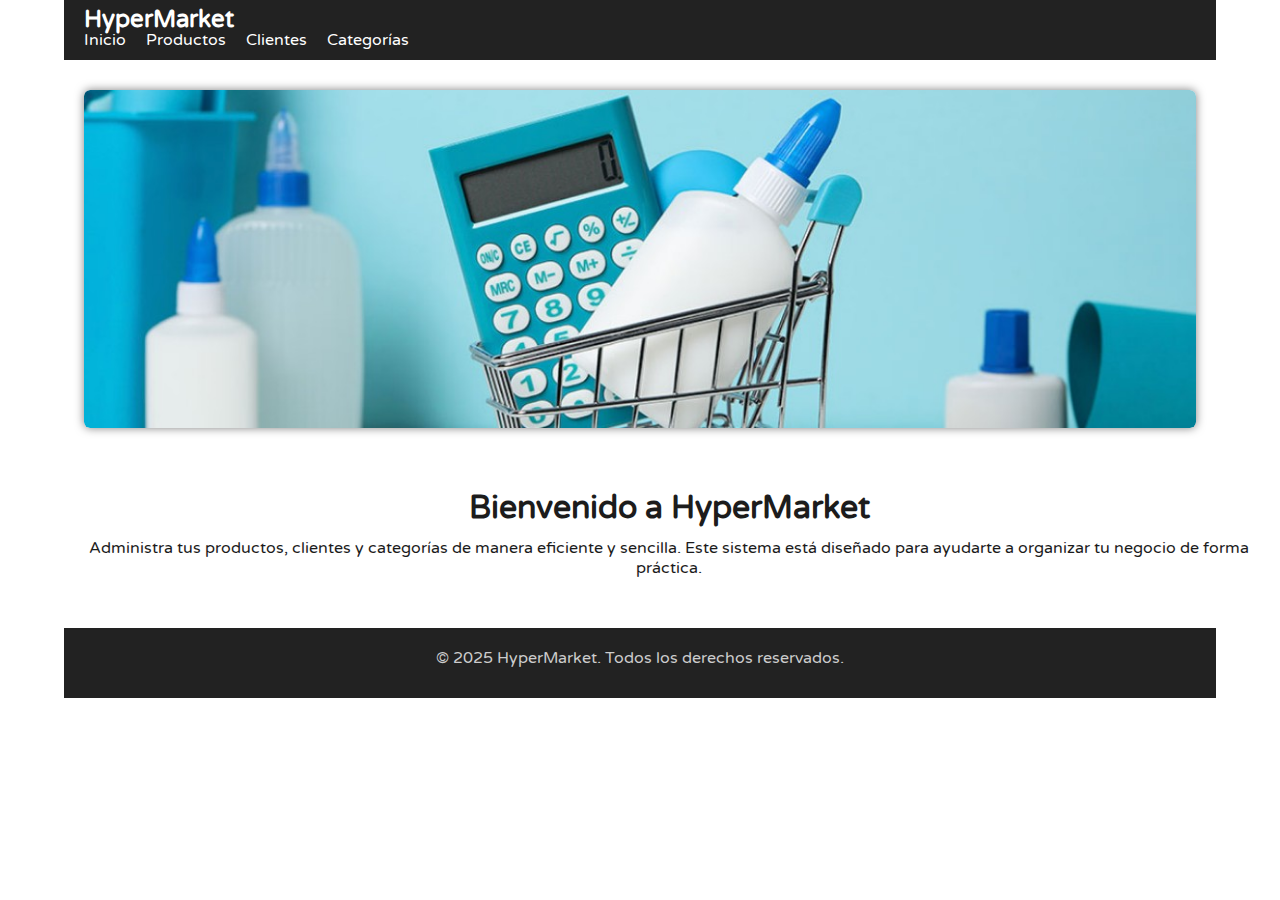
<file: index.html>
<!doctype html>
<html lang="es">
<head>
  <meta charset="utf-8">
  <title>Bienvenidos - HyperMarket</title>
  <meta name="viewport" content="width=device-width, initial-scale=1.0">

  <!-- Bootstrap y estilos -->
  <link href="./assets/bootstrap.min.css" rel="stylesheet">
  <link href="https://fonts.googleapis.com/css?family=Varela+Round" rel="stylesheet">
  <link href="./assets/style.css" rel="stylesheet">
  <link rel="stylesheet" href="./assets/font-awesome.min.css">
  <link href="./assets/print.css" rel="stylesheet" type="text/css" media="print">

  <style>
    body { font-family: 'Varela Round', sans-serif; }
    header { background:#222; color:white; padding:10px 0; }
    header .logo { font-size:24px; font-weight:bold; }
    nav ul { list-style:none; padding:0; margin:0; display:flex; }
    nav li { margin-right:20px; }
    nav a { color:white; text-decoration:none; }
    footer { background:#222; color:#ccc; text-align:center; padding:20px; margin-top:40px; }

    .raty-comp{padding:8px 0;font-size:10px;color:#FD9317}
    .tw-blogbar{display:flex;align-items:center}
    @media (max-width:767px){.tw-blogbar{flex-direction:column}}
    .ta-left{text-align:left}.ta-center{text-align:center}.ta-justify{text-align:justify}.ta-right{text-align:right}
    .float-l{float:left}.float-r{float:right}
    .flexobj{flex-grow:0;flex-shrink:0;margin-right:1em;margin-left:1em}
    .flexrow{display:flex !important;align-items:center}
    .flexrow-align-start{align-items:start}
    @media (max-width:767px){.flexrow{flex-direction:column}.flexrow-align-start{align-items:center}}
    #main-carousel > .carousel-inner > .item{transform:scale(1.1);}
    #main-carousel > .carousel-inner > .active{transform:scale(1);transition:0.6s ease-in-out left,transform 3s;}
  </style>
</head>
<body>
  <div id="site">
    <div id="page">

      <!-- HEADER -->
      <header class="container-fluid">
        <div class="container d-flex justify-content-between align-items-center">
          <div class="logo">HyperMarket</div>
          <nav>
            <ul>
              <li><a href="index.html">Inicio</a></li>
              <li><a href="productos.html">Productos</a></li>
              <li><a href="clientes.html">Clientes</a></li>
              <li><a href="categorias.html">Categorías</a></li>
            </ul>
          </nav>
        </div>
      </header>

      <!-- MAIN -->
      <main id="content" class="container-fluid">
        <div class="row-fluid">
          <div class="span12">

            <!-- Carrusel -->
            <div id="main-carousel" class="carousel slide" data-ride="carousel" role="region" aria-label="Carrusel principal">
              <!-- Indicadores -->
              <ol class="carousel-indicators">
                <li data-target="#main-carousel" data-slide-to="0" class="active"></li>
                <li data-target="#main-carousel" data-slide-to="1"></li>
                <li data-target="#main-carousel" data-slide-to="2"></li>
                <li data-target="#main-carousel" data-slide-to="3"></li>
              </ol>

              <!-- Wrapper -->
              <div class="carousel-inner" role="listbox">
                <div class="item active">
                  <img class="img-responsive" src="./assets/producto-en-mercadotecnia.jpg" alt="Administra tus productos">
                </div>
                <div class="item">
                  <img class="img-responsive" src="./assets/producto-en-mercadotecnia.jpg" alt="Administra tus productos">
                  <div class="carousel-caption hidden-phone txt-center">
                    <h4>Administra tus productos</h4>
                    <p>Productos ordenados, ventas más rápidas</p>
                  </div>
                </div>
                <div class="item">
                  <img class="img-responsive" src="./assets/tipos-de-clientes-como-son-y-como-deberias-tratarlos1.jpg" alt="Administra tus clientes">
                  <div class="carousel-caption hidden-phone txt-center">
                    <h4>Administra tus clientes</h4>
                    <p>Clientes ordenados, negocio más eficiente</p>
                  </div>
                </div>
                <div class="item">
                  <img class="img-responsive" src="./assets/categories-google-my-business-1.jpg" alt="Administra todas las categorías">
                  <div class="carousel-caption hidden-phone txt-center">
                    <h4>Administra todas las categorías</h4>
                    <p>Categorías claras, gestión más simple</p>
                  </div>
                </div>
              </div>

              <!-- Controles -->
              <a class="left carousel-control" href="#main-carousel" role="button" data-slide="prev">
                <span class="glyphicon glyphicon-chevron-left" aria-hidden="true"></span>
                <span class="sr-only">Anterior</span>
              </a>
              <a class="right carousel-control" href="#main-carousel" role="button" data-slide="next">
                <span class="glyphicon glyphicon-chevron-right" aria-hidden="true"></span>
                <span class="sr-only">Siguiente</span>
              </a>
            </div>
            <!-- fin carrusel -->

          </div>
        </div>

        <!-- SECCIÓN BIENVENIDA -->
        <section class="container text-center" style="margin-top:40px;">
          <h2>Bienvenido a HyperMarket</h2>
          <p>Administra tus productos, clientes y categorías de manera eficiente y sencilla. 
             Este sistema está diseñado para ayudarte a organizar tu negocio de forma práctica.</p>
        </section>

      </main>

      <!-- FOOTER -->
      <footer>
        <p>&copy; 2025 HyperMarket. Todos los derechos reservados.</p>
      </footer>

    </div>
  </div>

  <!-- scripts -->
  <script src="./assets/jquery.min.js"></script>
  <script src="./assets/bootstrap.min.js"></script>
  <script>
    (function($){
      $(function(){
        var $c = $('#main-carousel');
        if ($c.find('.carousel-inner .item.active').length === 0) {
          $c.find('.carousel-inner .item').first().addClass('active');
          $c.find('.carousel-indicators li').first().addClass('active');
        }
        $c.carousel({
          interval: 3000,
          pause: 'hover'
        });
      });
    })(jQuery);
  </script>
</body>
</html>
</file>
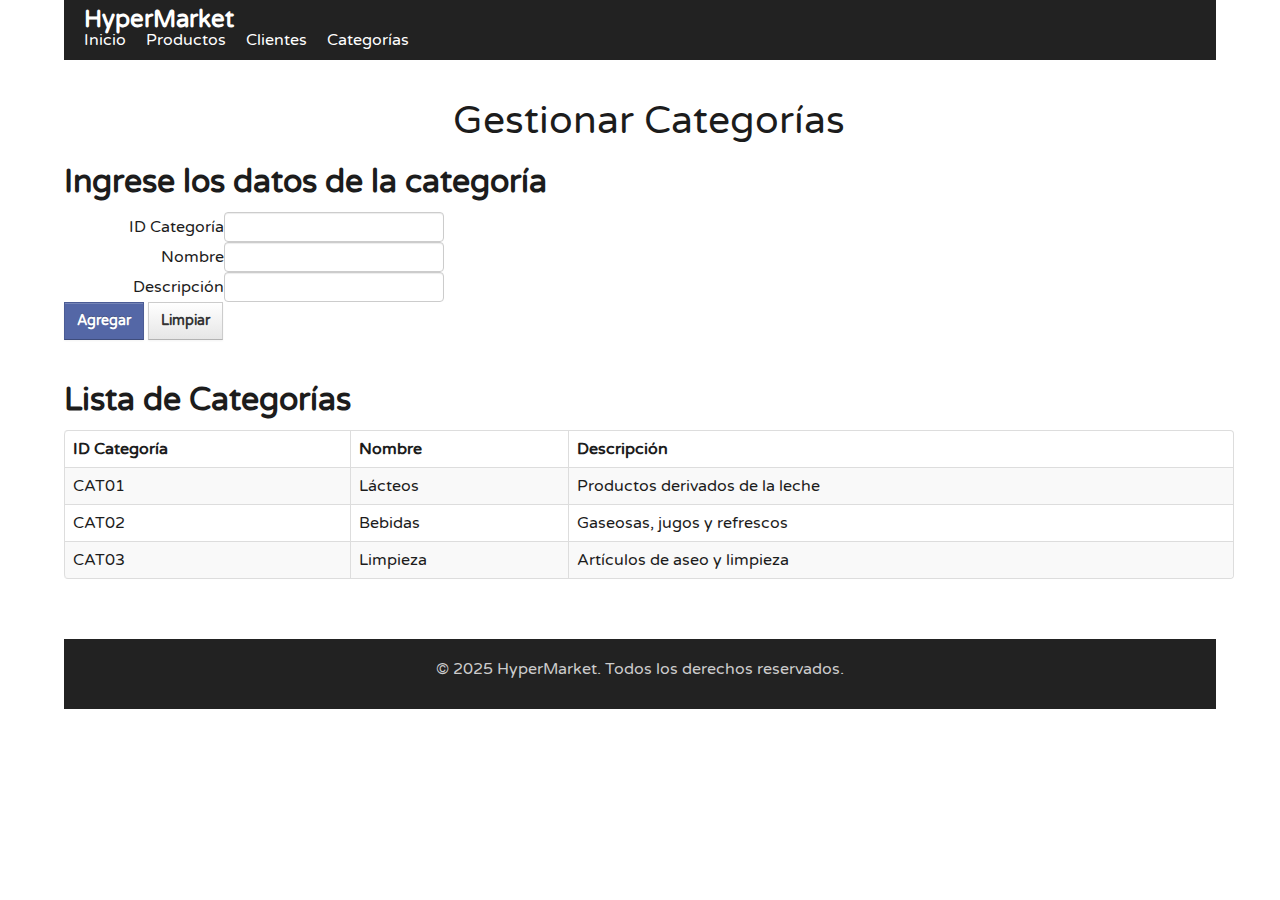
<file: categoria.html>
<!DOCTYPE html>
<html lang="es">
<head>
  <meta charset="UTF-8">
  <title>Gestionar Categorías - HyperMarket</title>
  <meta name="viewport" content="width=device-width, initial-scale=1.0">

  <!-- CSS -->
  <link href="./assets/bootstrap.min.css" rel="stylesheet">
  <link href="https://fonts.googleapis.com/css?family=Varela+Round" rel="stylesheet">
  <link href="./assets/style.css" rel="stylesheet">
  <link rel="stylesheet" href="./assets/font-awesome.min.css">
  <link href="./assets/print.css" rel="stylesheet" type="text/css" media="print">

  <style>
    body { font-family: 'Varela Round', sans-serif; }
    header { background:#222; color:white; padding:10px 0; }
    header .logo { font-size:24px; font-weight:bold; }
    nav ul { list-style:none; padding:0; margin:0; display:flex; }
    nav li { margin-right:20px; }
    nav a { color:white; text-decoration:none; }
    footer { background:#222; color:#ccc; text-align:center; padding:20px; margin-top:40px; }
    h1,h2 { margin-top:20px; }
  </style>
</head>
<body>
  <div id="site">
    <div id="page">

      <!-- HEADER -->
      <header class="container-fluid">
        <div class="container d-flex justify-content-between align-items-center">
          <div class="logo">HyperMarket</div>
          <nav>
            <ul>
              <li><a href="index.html">Inicio</a></li>
              <li><a href="productos.html">Productos</a></li>
              <li><a href="clientes.html">Clientes</a></li>
              <li class="active"><a href="categorias.html">Categorías</a></li>
            </ul>
          </nav>
        </div>
      </header>

      <!-- MAIN -->
      <main id="content" class="container">
        <h1 class="text-center">Gestionar Categorías</h1>

        <!-- Formulario -->
        <section>
          <h2>Ingrese los datos de la categoría</h2>
          <form class="form-horizontal">
            <div class="form-group">
              <label for="idcategoria" class="control-label">ID Categoría</label>
              <input type="text" name="idcategoria" id="idcategoria" class="form-control">
            </div>
            <div class="form-group">
              <label for="nombre" class="control-label">Nombre</label>
              <input type="text" name="nombre" id="nombre" class="form-control">
            </div>
            <div class="form-group">
              <label for="descripcion" class="control-label">Descripción</label>
              <input type="text" name="descripcion" id="descripcion" class="form-control">
            </div>
            <button type="submit" class="btn btn-primary">Agregar</button>
            <button type="reset" class="btn btn-secondary">Limpiar</button>
          </form>
        </section>

        <!-- Tabla -->
        <section style="margin-top:40px;">
          <h2>Lista de Categorías</h2>
          <table class="table table-bordered table-striped">
            <thead>
              <tr>
                <th>ID Categoría</th>
                <th>Nombre</th>
                <th>Descripción</th>
              </tr>
            </thead>
            <tbody>
              <tr><td>CAT01</td><td>Lácteos</td><td>Productos derivados de la leche</td></tr>
              <tr><td>CAT02</td><td>Bebidas</td><td>Gaseosas, jugos y refrescos</td></tr>
              <tr><td>CAT03</td><td>Limpieza</td><td>Artículos de aseo y limpieza</td></tr>
            </tbody>
          </table>
        </section>
      </main>

      <!-- FOOTER -->
      <footer>
        <p>&copy; 2025 HyperMarket. Todos los derechos reservados.</p>
      </footer>

    </div>
  </div>

  <!-- JS -->
  <script src="./assets/jquery.min.js"></script>
  <script src="./assets/bootstrap.min.js"></script>
</body>
</html>
</file>
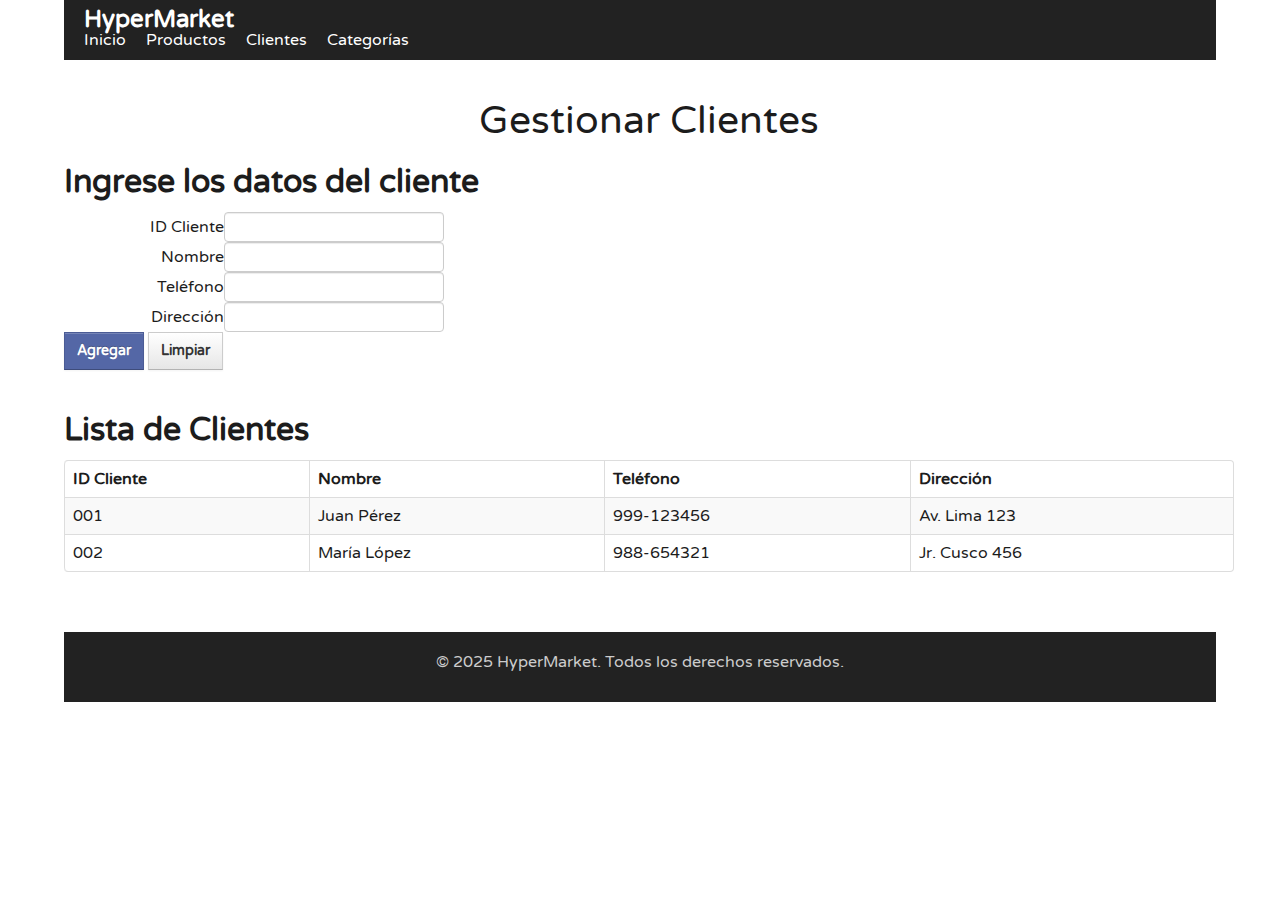
<file: clientes.html>
<!doctype html>
<html lang="es">
<head>
  <meta charset="utf-8">
  <title>Gestionar Clientes - HyperMarket</title>
  <meta name="viewport" content="width=device-width, initial-scale=1.0">

  <!-- CSS -->
  <link href="./assets/bootstrap.min.css" rel="stylesheet">
  <link href="https://fonts.googleapis.com/css?family=Varela+Round" rel="stylesheet">
  <link href="./assets/style.css" rel="stylesheet">
  <link rel="stylesheet" href="./assets/font-awesome.min.css">
  <link href="./assets/print.css" rel="stylesheet" type="text/css" media="print">

  <style>
    body { font-family: 'Varela Round', sans-serif; }
    header { background:#222; color:white; padding:10px 0; }
    header .logo { font-size:24px; font-weight:bold; }
    nav ul { list-style:none; padding:0; margin:0; display:flex; }
    nav li { margin-right:20px; }
    nav a { color:white; text-decoration:none; }
    footer { background:#222; color:#ccc; text-align:center; padding:20px; margin-top:40px; }
    h1,h2 { margin-top:20px; }
  </style>
</head>
<body>
  <div id="site">
    <div id="page">

      <!-- HEADER -->
      <header class="container-fluid">
        <div class="container d-flex justify-content-between align-items-center">
          <div class="logo">HyperMarket</div>
          <nav>
            <ul>
              <li><a href="index.html">Inicio</a></li>
              <li><a href="productos.html">Productos</a></li>
              <li class="active"><a href="clientes.html">Clientes</a></li>
              <li><a href="categorias.html">Categorías</a></li>
            </ul>
          </nav>
        </div>
      </header>

      <!-- MAIN -->
      <main id="content" class="container">
        <h1 class="text-center">Gestionar Clientes</h1>

        <!-- Formulario de clientes -->
        <section>
          <h2>Ingrese los datos del cliente</h2>
          <form class="form-horizontal">
            <div class="form-group">
              <label for="idcliente" class="control-label">ID Cliente</label>
              <input type="text" name="idcliente" id="idcliente" class="form-control">
            </div>
            <div class="form-group">
              <label for="nombre" class="control-label">Nombre</label>
              <input type="text" name="nombre" id="nombre" class="form-control">
            </div>
            <div class="form-group">
              <label for="telefono" class="control-label">Teléfono</label>
              <input type="text" name="telefono" id="telefono" class="form-control">
            </div>
            <div class="form-group">
              <label for="direccion" class="control-label">Dirección</label>
              <input type="text" name="direccion" id="direccion" class="form-control">
            </div>
            <button type="submit" class="btn btn-primary">Agregar</button>
            <button type="reset" class="btn btn-secondary">Limpiar</button>
          </form>
        </section>

        <!-- Tabla de clientes -->
        <section style="margin-top:40px;">
          <h2>Lista de Clientes</h2>
          <table class="table table-bordered table-striped">
            <thead>
              <tr>
                <th>ID Cliente</th>
                <th>Nombre</th>
                <th>Teléfono</th>
                <th>Dirección</th>
              </tr>
            </thead>
            <tbody>
              <tr><td>001</td><td>Juan Pérez</td><td>999-123456</td><td>Av. Lima 123</td></tr>
              <tr><td>002</td><td>María López</td><td>988-654321</td><td>Jr. Cusco 456</td></tr>
            </tbody>
          </table>
        </section>
      </main>

      <!-- FOOTER -->
      <footer>
        <p>&copy; 2025 HyperMarket. Todos los derechos reservados.</p>
      </footer>

    </div>
  </div>

  <!-- JS -->
  <script src="./assets/jquery.min.js"></script>
  <script src="./assets/bootstrap.min.js"></script>
</body>
</html>
</file>
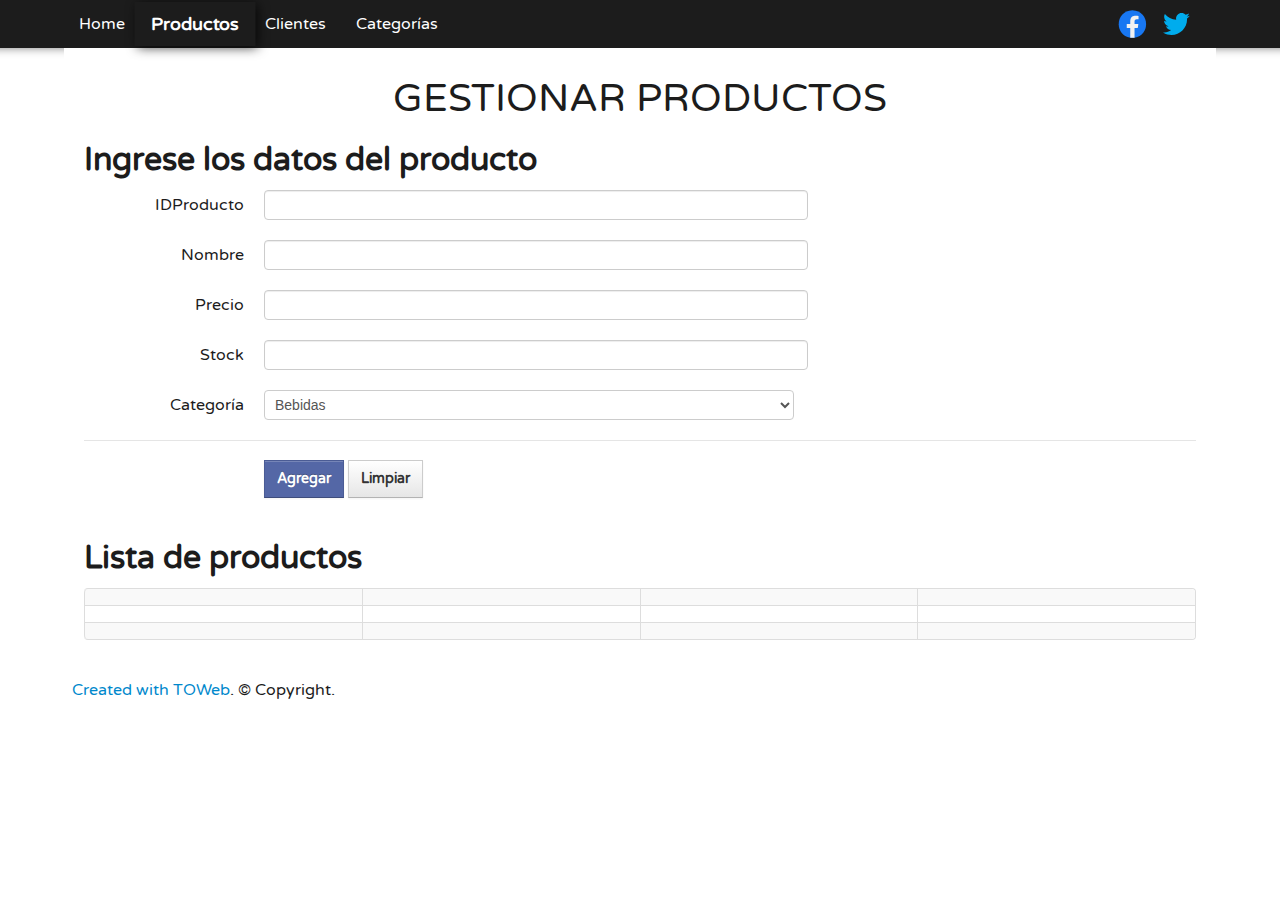
<file: productos.html>
<!doctype html>
<html lang="en">
<head>
  <meta charset="utf-8">
  <title>GESTIONAR PRODUCTOS</title>

  <meta property="og:url" content="/gestionar-productos.html">
  <meta property="og:type" content="website">
  <meta property="og:site_name" content="HyperMarket">
  <meta property="og:title" content="GESTIONAR PRODUCTOS">
  <meta name="twitter:card" content="summary">
  <meta name="twitter:title" content="GESTIONAR PRODUCTOS">
  <meta name="generator" content="Lauyan TOWeb 13.1.1.989">
  <meta name="viewport" content="width=device-width, initial-scale=1.0">

  <!-- ✅ Todo redirigido a assets -->
  <link href="assets/bootstrap.min.css" rel="stylesheet">
  <link href="https://fonts.googleapis.com/css?family=Varela+Round" rel="stylesheet">
  <link href="assets/style.css" rel="stylesheet">
  <link rel="stylesheet" href="assets/font-awesome.min.css">
  <link href="assets/print.css" rel="stylesheet" type="text/css" media="print">

  <style>
    .raty-comp{padding:8px 0;font-size:10px;color:#FD9317}
    .tw-blogbar{display:flex;align-items:center}
    @media (max-width:767px){.tw-blogbar{flex-direction:column;}}
    .ta-left{text-align:left}.ta-center{text-align:center}.ta-justify{text-align:justify}.ta-right{text-align:right}
    .float-l{float:left}.float-r{float:right}
    .flexobj{flex-grow:0;flex-shrink:0;margin-right:1em;margin-left:1em}
    .flexrow{display:flex !important;align-items:center}
    .flexrow-align-start{align-items:start}
    @media (max-width:767px){.flexrow{flex-direction:column}.flexrow-align-start{align-items:center}}
    #main-carousel>.carousel-inner>.item{transform:scale(1.1);}
    #main-carousel>.carousel-inner>.active{transform:scale(1);transition:0.6s ease-in-out left,transform 3s;}
  </style>
</head>
<body>
<div id="site">
  <div id="page">
    <header>
      <nav id="toolbar3" class="navbar">
        <div class="navbar-inner">
          <div class="container-fluid">
            <ul id="toolbar3_r" class="nav pull-right">
              <li>
                <div id="sharebox">
                  <!-- ✅ imágenes ahora en assets -->
                  <a target="_blank" href="https://www.facebook.com/" rel="noopener">
                    <img style="width:2rem" src="assets/tw-share-facebook.svg" class="anim-zoom" alt="facebook">
                  </a>
                  <a target="_blank" href="https://www.twitter.com/" rel="noopener">
                    <img style="width:2rem" src="assets/tw-share-twitter.svg" class="anim-zoom" alt="twitter">
                  </a>
                </div>
              </li>
            </ul>
            <button type="button" class="btn btn-navbar collapsed" aria-label="Menu"
                    style="float:left" data-toggle="collapse" data-target=".nav-collapse">
              <span class="icon-bar"></span><span class="icon-bar"></span><span class="icon-bar"></span>
            </button>
            <div class="nav-collapse collapse">
              <ul id="toolbar3_l" class="nav">
                <li>
                  <ul id="mainmenu" class="nav">
                    <li><a href="index.html">Home</a></li>
                    <li class="active"><a href="gestionar-productos.html">Productos</a></li>
                    <li><a href="gestionar-clientes.html">Clientes</a></li>
                    <li><a href="gestionar-categoras.html">Categorías</a></li>
                  </ul>
                </li>
              </ul>
            </div>
          </div>
        </div>
      </nav>
    </header>

    <main id="content" class="container-fluid">
      <h1>GESTIONAR PRODUCTOS</h1>
      <h2>Ingrese los datos del producto</h2>

      <!-- ✅ Aquí tu formulario igual -->
      <form class="form-horizontal" method="post" action="">
        <div class="control-group">
          <label class="control-label" for="idproducto">IDProducto</label>
          <div class="controls"><input type="text" id="idproducto" name="idproducto" class="input-xxlarge"></div>
        </div>
        <div class="control-group">
          <label class="control-label" for="nombre">Nombre</label>
          <div class="controls"><input type="text" id="nombre" name="nombre" class="input-xxlarge"></div>
        </div>
        <div class="control-group">
          <label class="control-label" for="precio">Precio</label>
          <div class="controls"><input type="text" id="precio" name="precio" class="input-xxlarge"></div>
        </div>
        <div class="control-group">
          <label class="control-label" for="stock">Stock</label>
          <div class="controls"><input type="text" id="stock" name="stock" class="input-xxlarge"></div>
        </div>
        <div class="control-group">
          <label class="control-label" for="categora">Categoría</label>
          <div class="controls">
            <select id="categora" name="categora" class="input-xxlarge" required>
              <option value="bebidas">Bebidas</option>
              <option value="lcteos">Lácteos</option>
              <option value="embutidos">Embutidos</option>
              <option value="aseopersonal">Aseo personal</option>
              <option value="aseocasero">Aseo casero</option>
            </select>
          </div>
        </div>
        <div class="form-actions">
          <button type="submit" class="btn btn-primary">Agregar</button>
          <button type="reset" class="btn">Limpiar</button>
        </div>
      </form>

      <h2>Lista de productos</h2>
      <table class="table table-bordered table-striped">
        <tr><th></th><th></th><th></th><th></th></tr>
        <tr><th></th><td></td><td></td><td></td></tr>
        <tr><th></th><td></td><td></td><td></td></tr>
      </table>
    </main>

    <footer>
      <div id="footersmall" class="row-fluid">
        <div id="foot-sec1" class="span6">
          <a href="https://www.lauyan.com/">Created with TOWeb</a>. © Copyright.
        </div>
      </div>
    </footer>
  </div>
</div>

<!-- ✅ Scripts ahora en assets -->
<script src="assets/jquery.min.js"></script>
<script src="assets/bootstrap.min.js"></script>
</body>
</html>
</file>
<file: assets/style.css>
.langflg{height:16px;vertical-align:middle;margin-right:4px;border:solid #787878 1px;}.langmnu{min-width:56px}
.imgwait{min-width:24px;min-height:24px;background-image:url("[data-uri]");background-position:center;background-repeat:no-repeat;background-size:contain}html,body{height:100%}h1,h2,h3,h4,h5,h6{word-wrap:break-word}#modalEv{color:#000}#site{min-height:100%;overflow-x:hidden}#ppform{text-align:center}button:focus{outline:none !important}.no-opct{opacity:0.5}.no-opct:hover{opacity:1}.no-color{filter:grayscale(100%)}.no-color:hover{filter:greyscale(0%)}.txt-center{text-align:center}.obj-center{display:flex;justify-content:center;align-items:center;align-content:center}@media (max-width:767px){.nowrap-phone{white-space:nowrap}}@media print{.pquantity,.pagination{display:none}}.no-left-margin{margin-left:0px !important}.no-right-margin{margin-right:0px !important}.ckie-btn{margin-left:8px}.ckie-btn-rtl{margin-right:8px}.recaptcha-wall{font-family:Roboto,helvetica,arial,sans-serif;font-size:10px;line-height:1.3;background:#f9f9f9;color:#000;border:1px solid #d3d3d3;min-height:74px;width:320px;border-radius:3px;box-shadow:0 0 4px 1px rgba(0,0,0,0.08)}.recaptcha-info{display:inline-block;min-height:74px;width:232px;padding-left:8px;padding-top:8px;text-align:center}.recaptcha-info>p{text-align:justify;font-size:13px;margin-bottom:8px}.recaptcha-info>button{font-family:Roboto,helvetica,arial,sans-serif}.form-actions>.btn-primary[disabled]{cursor:not-allowed}.form-actions>.btn-primary[disabled]:hover{color:#d3d3d3}.recaptcha-logo{display:inline-block;min-height:74px;vertical-align:top;width:64px;text-align:center;color:grey;margin:0 8px}.recaptcha-logo>img{padding:8px 0 4px 0;font-size:10px;font-weight:400;line-height:10px}.onoffswitch,.btn-onoff{position:relative;width:48px;min-width:48px;-webkit-user-select:none;-moz-user-select:none;user-select:none;display:inline-block}.onoffswitch-checkbox,.btn-onoff-checkbox{display:none}.btn-onoff-label{display:block;overflow:hidden;cursor:pointer;height:20px;padding:0;line-height:20px;border:2px solid #e3e3e3;border-radius:20px;background-color:transparent;transition:background-color 0.3s ease-in}.btn-onoff-label:before{content:"";display:block;width:20px;height:20px;margin:0px;background:#fff;position:absolute;top:0;bottom:0;right:26px;border:2px solid #e3e3e3;border-radius:20px;transition:all 0.3s ease-in 0s}.btn-onoff-checkbox:checked + .btn-onoff-label{background-color:#99ccff}.btn-onoff-checkbox:checked + .btn-onoff-label,.btn-onoff-checkbox:checked + .btn-onoff-label:before{border-color:#99ccff}.btn-onoff-checkbox:checked + .btn-onoff-label:before{right:0px}.btn-onoff{margin-right:10px}.error{display:none;background-repeat:no-repeat;background-position-y:center;background-size:1em;padding-left:1.5em;font-size:80%;color:red;background-image:url("data:image/svg+xml,%3Csvg xmlns='http://www.w3.org/2000/svg' width='1em' height='1em' viewBox='0 0 24 24'%3E%3Cpath fill='%23f00' d='M12 0c-6.627 0-12 5.373-12 12s5.373 12 12 12 12-5.373 12-12-5.373-12-12-12zm-1.351 6.493c-.08-.801.55-1.493 1.351-1.493s1.431.692 1.351 1.493l-.801 8.01c-.029.282-.266.497-.55.497s-.521-.215-.55-.498l-.801-8.009zm1.351 12.757c-.69 0-1.25-.56-1.25-1.25s.56-1.25 1.25-1.25 1.25.56 1.25 1.25-.56 1.25-1.25 1.25z'/%3E%3C/svg%3E")}.twsharebtnbar-left,.twsharebtnbar-right,.twsharebtnbar-center{width:100%;margin:6px 0 20px 0;display:flex;flex-flow:wrap}.twsharebtnbar-right{flex-direction:row-reverse}.twsharebtnbar-center{justify-content:center}.twsharebtn,.twsharebtn-margin{line-height:1;padding:14px 0 0 0}.twsharebtn-margin{margin-right:20px}.frm-drop-shadow{margin-right:12px;margin-left:12px}.wa-btn{padding-top:17px}.pi-btn{padding-top:14px}.sk-btn{padding-top:16px}.wa-btn>a,.wa-btn>a:hover,.pi-btn>a,.pi-btn>a:hover,.sk_btn>a,.sk-btn>a:hover{text-decoration:none;color:#fff}.wa-btn>a>span{font-family:"Segoe UI";font-size:11px;font-weight:bolder;color:#fff;height:20px;padding:2px 6px 3px 26px;margin-top:8px;background:url(whatsapp.png);background-color:#67b351;background-repeat:no-repeat;background-position:bottom left;border-radius:3px}.pi-btn>a>span{font-family:"Segoe UI";font-size:11px;font-weight:bolder;color:#fff;height:20px;padding:2px 6px 3px 26px;margin-top:8px;background:url(pinterest.png);background-color:#d70925;background-repeat:no-repeat;background-position:bottom left;border-radius:3px}.sk-btn>a>span{font-family:"Segoe UI";font-size:11px;font-weight:bolder;color:#fff;height:20px;padding:2px 6px 3px 20px;margin-top:8px;background:url(skype.png);background-color:#39a9eb;background-repeat:no-repeat;background-position:bottom left;border-radius:8px}.kfcounter:after{content:attr(data-unit);position:absolute;top:0;font-size:50%}.lfmap{overflow:hidden;max-width:100%}.bkg-video{position:absolute;top:50%;left:50%;transform:translateX(-50%) translateY(-50%);min-width:100%;min-height:100%;width:auto;height:auto;z-index:-1;overflow:hidden}#topic{margin:0 auto}.navbar{margin:0}.navbar .nav{margin-right:0}.navbar-inner{border-style:none;background:none;filter:alpha(opacity=100)}.navbar-inner .container-fluid{margin:0;padding:0}.imgcarousel-left{	float:left;	margin:0 1em 6px 0}.imgc-left5px{	margin-top:5px;	margin-left:5px}.imgcarousel-right{	float:right;	margin:0 0 6px 1em}.imgc-right5px{	margin-top:5px;	margin-right:5px}@media only screen and (max-width:600px){	.imgcarousel-right,.imgcarousel-left{		float:unset;		margin-left:0;		margin-right:0;	}}.imgc-center5px{	margin-top:5px}.imgcarousel-center{	display:flex;	justify-content:center;	flex-wrap:wrap;	margin:0 0 .8em}.carousel-indicators li{	box-shadow:0px 0px 2px 1px hsla(0,0%,0%,0.75)}.carousel-indicators li.small{	width:8px;	height:8px;	margin-left:5px;	border:solid #fff 1px}.carousel-indicators li.small{	background-color:hsla(0,0%,0%,0.1)}.carousel-indicators li.small.active{	background:hsla(0,0%,100%,0.5)}.carousel-inner.fade-trans>.item{transition:opacity 0.7s ease-in-out;left:0 !important}.carousel-inner.fade-trans>.next.left,.carousel-inner.fade-trans>.prev.right{opacity:1;z-index:1}.carousel-inner.fade-trans>.active.left,.carousel-inner.fade-trans>.active.right{opacity:0;z-index:2}.nav .dropdown .dropdown-menu li{position:relative;z-index:999}legend{color:inherit}#mainmenu li.dropdown.open>.dropdown-toggle{background-color:transparent}#mainmenu li>a{text-shadow:none}#toolbar li>a{text-shadow:none}#logo:hover{text-decoration:none}.posrel{position:relative}.album_nav_btn_shd{text-shadow:0 0 6px #000}.album_nav_btn{position:absolute;top:30%;opacity:0.4}.album_nav_btn:hover{opacity:0.9}.album_nav_btn2{opacity:0.4;margin:0 4px 16px 4px}.album_nav_btn2:hover{opacity:0.9}#calendar{margin:16px 0 16px;border:1px solid rgba(0,0,0,0.2);border-radius:8px}.cal-nav{margin-top:8px}.cal-vline:not(.rtl){border-right:1px solid rgba(0,0,0,0.2)}.cal-vline.rtl{border-left:1px solid rgba(0,0,0,0.2)}.cal-hline{border-bottom:1px solid rgba(0,0,0,0.2)}.cal-sunday{background-color:rgba(0,0,0,0.1)}.cal-today{background-color:rgba(255,0,0,0.1)}.cal-header{background-color:rgba(0,0,0,0.05)}.cal-cell{}.cal-clickable-cell:hover{cursor:pointer;outline:5px solid rgba(0,0,0,0.5)}.ui-daterange-sel{background:#0088cc}.ui-dialog{z-index:9991 !important}.ui-widget-overlay{z-index:9990 !important}#button-cart{background-size:24px 24px !important}.ggmap img{max-width:none}.pobj img{box-sizing:border-box}.pobj,input,select,textarea{max-width:100%}.pobj{position:relative}.pobj:hover .overlay{opacity:0.8}.overlay{position:absolute;top:0;left:0;bottom:0;right:0;height:100%;width:100%;opacity:0;transition:0.2s ease}.overlay-text{position:absolute;top:50%;left:50%;transform:translate(-50%,-50%);text-align:center}.sobj{position:relative}.sobj:hover .soverlay{opacity:0.8}.soverlay{position:absolute;top:0;left:0;bottom:0;right:0;height:100%;width:100%;opacity:0;transition:0.2s ease}.soverlay-text{position:absolute;top:50%;left:50%;transform:translate(-50%,-50%)}.ovr-top,.sovr-top{transform:translateY(-100%);transition:all 0.4s ease-in-out 0s}.pobj:hover .ovr-top,.sobj:hover .sovr-top{transform:translateY(0)}.ovr-left,.sovr-left{transform:translateX(-100%);transition:all 0.4s ease-in-out 0s}.pobj:hover .ovr-left,.sobj:hover .sovr-left{transform:translateX(0)}.ovr-pop,.sovr-pop{border-radius:50%;transform:scale(0);transition:all 0.4s ease-in-out 0s}.pobj:hover .ovr-pop,.sobj:hover .sovr-pop{border-radius:0%;transform:scale(1)}.ovr-spin,.sovr-spin{border-radius:50%;transform:scale(0) rotateZ(0);transition:all 0.4s ease-in-out 0s}.pobj:hover .ovr-spin,.sobj:hover .sovr-spin{border-radius:0%;transform:scale(1) rotateZ(360deg)}.tw-para{overflow:hidden;word-wrap:break-word}.gallery-idx li{display:inline}.tw-badge-tl{position:absolute;left:0;top:0;max-width:30%}.tw-badge-tr{position:absolute;right:0;top:0;max-width:30%}ul.mpv_pics{margin:0}ul.mpv_pics li{list-style:none;position:relative}ul.mpv_thb{margin:0}ul.mpv_thb li{list-style:none;display:inline}ul.mpv_thb li img{border:1px solid rgba(0,0,0,0.3);max-width:48px;margin:2px}ul.mpv_thb li img:hover{filter:alpha(opacity=75);opacity:0.75;border:1px solid rgba(0,0,0,0.7)}kbd{display:inline-flex;align-items:center;justify-content:center;padding:0.1rem 0.5rem;font-family:ui-monospace,SFMono-Regular,Menlo,Monaco,Consolas,Liberation Mono,Vazirmatn,Courier New,monospace;font-feature-settings:normal;font-variation-settings:normal;font-size:75%;background-color:rgba(0,0,0,0.05);border:1px solid rgba(0,0,0,0.1);border-bottom-width:2px;border-radius:0.25rem}:root{--mpv-grid-gap:8px}.mpv.mpv-as-grid ul.mpv_pics{display:flex;overflow-x:auto;scroll-behavior:smooth;scroll-snap-type:x mandatory;gap:var(--mpv-grid-gap)}.mpv.mpv-as-grid ul.mpv_pics li{scroll-snap-align:center;min-width:100%}.mpv.mpv-as-grid>ul.mpv_pics li img{height:100%}.mpv .mpv_paginator{display:none}.mpv .mpv_paginator>button{background:none;color:inherit;border:none;padding:0;font:inherit;cursor:pointer;outline:inherit}.mpv .mpv_paginator span{padding:0 16px}.mpv .mpv_paginator button{font-size:1.5em;padding:4px 16px}@media (max-width:767px){.mpv.mpv-as-grid .mpv_paginator{display:flex;justify-content:center;align-items:center;font-size:0.8em;padding:4px 16px}}@media (min-width:767px){.mpv.mpv-as-grid>ul.mpv_pics{flex-wrap:wrap;justify-content:space-between;align-items:stretch;scroll-behavior:auto;scroll-snap-type:none}.mpv.mpv-as-grid>ul.mpv_pics li{min-width:0}.mpv.mpv-as-grid>ul.mpv_pics li.col img{height:100%;-o-object-fit:cover;object-fit:cover}.mpv.mpv-as-grid>ul.mpv_pics.grid-1-2 li.col{width:calc(50% - var(--mpv-grid-gap) / 2)}.mpv.mpv-as-grid>ul.mpv_pics.grid-1-3 li.col{width:calc(33% - var(--mpv-grid-gap) / 2 - 1px)}}.wrapper-with-intrinsic-ratio{position:relative;height:0}.element-to-stretch{position:absolute;top:0;left:0;width:100%;height:100%}.thumbnail{padding:0;overflow:auto;overflow-x:hidden}.thumbnail>a{display:inline-block;width:100%;text-align:center}@media (max-width:767px){body{padding-left:0;padding-right:0}}@media (max-width:480px){.hidden-phone480{display:none !important}}@media (max-width:480px){.block480{display:block !important}}img.anim-zoom{transform:scale(0.9);transition:all 0.3s ease 0s}img.anim-zoom:hover{transform:scale(1)}img.anim-tilt-l{transform:rotate(-5deg);transition:all 0.3s ease 0s}img.anim-tilt-l:hover{transform:rotate(0)}img.anim-tilt-r{transform:rotate(5deg);transition:all 0.3s ease 0s}img.anim-tilt-r:hover{transform:rotate(0)}img.anim-bump-up{position:relative;top:0;transition:all 0.3s ease 0s}img.anim-bump-up:hover{top:-4px}img.anim-bump-down{position:relative;top:0;transition:all 0.3s ease 0s}img.anim-bump-down:hover{top:4px}img.anim-360{transition:all 0.3s ease 0s}img.anim-360:hover{transform:rotate(360deg)}img.anim-fade-in{opacity:0.8;-ms-filter:progid:DXImageTransform.Microsoft.Alpha(Opacity=80);filter:alpha(opacity=80);transition:all 0.3s ease 0s}img.anim-fade-in:hover{opacity:1;-ms-filter:progid:DXImageTransform.Microsoft.Alpha(Opacity=100);filter:alpha(opacity=100)}.arrowlist{display:inline-block;margin-left:10px}.arrowlist>li{text-align:initial;list-style:none}.arrowlist>li::before{content:"\21AA";position:relative;left:-0.7em}.alert h2{margin-top:0}.alert{padding-top:16px}.alert.alert-dismissible{padding:10px 35px 8px 16px !important}.alert{padding:10px 16px 8px 16px !important}.shadow{box-shadow:4px 4px 10px 0 hsl(0deg 0% 50% / 75%)}.fill-available{width:-moz-available;width:-webkit-fill-available}.closetb{margin-left:20px;line-height:20px;cursor:pointer;padding:4px;min-width:20px;height:20px;text-align:center;border-radius:50%;color:#fff}.alert-info>.closetb{background-color:#3a87ad}.alert-warning>.closetb{background-color:#c09853}.alert-success>.closetb{background-color:#468847}.alert-error>.closetb{background-color:#b94a48}#snackbar{position:absolute;display:none;width:500px;margin-left:calc(-250px - 1em);background-color:#333;color:#fff;border:1px solid #fff;text-align:center;border-radius:4px;padding:1em;position:fixed;z-index:1;left:50%;bottom:40px}@media screen and (max-width:520px){#snackbar{width:300px;margin-left:calc(-150px - 1em)}}#snackbar.show{display:block;animation:snackbar-fadein 0.5s}@keyframes snackbar-fadein{from{bottom:0;opacity:0}to{bottom:40px;opacity:1}}@keyframes fade{from{opacity:0}}@keyframes fadeUp{from{transform:translateY(0.25em);opacity:0}}@keyframes fadeDown{from{transform:translateY(-0.25em);opacity:0}}@keyframes fadeLeft{from{opacity:0;transform:translateX(0.5em)}to{transform:translateX(0%)}}@keyframes fadeRight{from{opacity:0;transform:translateX(-0.5em)}to{transform:translateX(0%)}}@keyframes slideUp{from{transform:translateY(100%);opacity:0}}@keyframes slideDown{from{transform:translateY(-100%);opacity:0}}@keyframes slideLeft{from{transform:translateX(100%);opacity:0}}@keyframes slideRight{from{transform:translateX(-100%);opacity:0}}@keyframes zoomIn{from{transform:scale(0.8);opacity:0}}@keyframes zoomOut{from{transform:scale(1.2);opacity:0}}@keyframes flipV{from{transform:rotateY(180deg);opacity:0}}@keyframes flipH{from{transform:rotateX(180deg);opacity:0}}@keyframes skewLeft{from{transform:skewX(30deg);opacity:0}}@keyframes skewRight{from{transform:skewX(-30deg);opacity:0}}#modal-search.overmode{visibility:hidden;position:fixed;z-index:9999;top:0;right:0;bottom:0;left:0;overflow:auto;text-align:center;background:rgba(0,0,0,0.75);border:#a0a0a0 solid 1px;margin:0}#modal-search.overmode>#close-btn{position:fixed;top:1em;right:1em;color:#fff}#modal-search.overmode>#close-btn:hover{opacity:0.5;cursor:pointer}#modal-search.overmode>form{display:flex;flex-direction:row;align-items:center;width:100%;max-width:960px;background-color:#fff;overflow:hidden}#modal-search.overmode>form>input{color:#ddd;font-weight:bold;border:none;border-radius:0;border-width:0;background:transparent;width:100%;padding:20px;color:#333;outline:none;font-size:1.4em}#modal-search.overmode>form>input:focus{border-radius:0;box-shadow:none}#modal-search.overmode>form>.dosearch>svg{width:32px;padding:0 1rem}#modal-search.overmode>form>.dosearch:hover{opacity:0.5;cursor:pointer}h2 .anchor{padding:0 4px;line-height:1 !important;vertical-align:text-top}h2 .anchor-icon{display:inline-block;overflow:visible !important;fill:currentColor;vertical-align:middle;visibility:hidden;cursor:pointer}h2:hover .anchor-icon{visibility:visible}.meta-author{display:flex;align-items:center;flex:1}.meta-author-name{width:100%}@media screen and (max-width:768px){.meta-author{display:block}.meta-author-name{width:auto}.meta-author-name>img{margin-top:4px}}.limited-height{position:relative;max-height:6em;overflow:hidden;word-wrap:break-word;word-break:break-word}.basic-colors{background:white;color:black}.inverted-colors{background:black;color:white}.truncation-fade{position:absolute;bottom:0;left:0;width:100%;margin:0;padding:30px 0}.basic-colors>.truncation-fade{background-image:linear-gradient(to bottom,rgba(255,255,255,0),white)}.inverted-colors>.truncation-fade{background-image:linear-gradient(to bottom,rgba(0,0,0,0),black)}.popover{z-index:10001}.gtopmargin{margin-top:32px}.gtitle{line-height:unset}.gpic{max-width:160px}.gpic.gpic-small{max-width:100px}.gpic.gpic-medium{max-width:260px}.gpic.gpic-large{max-width:100%}.gpic.float-l{margin-bottom:10px;margin-right:16px}.gpic.float-r{margin-bottom:10px;margin-left:16px}.gpic.ta-center{margin-left:auto;margin-right:auto;margin-bottom:10px}@media screen and (max-width:720px){.gtopmargin{margin-top:4px}.gpic,.gpic.gpic-small,.gpic.gpic-large{max-width:unset}.gpic.float-l,.gpic.float-r{float:none;text-align:unset;margin-left:0;margin-right:0}}.nomargintop{margin-top:0}.inline-blocks>span{display:inline-block}.form-vertical .control-group{margin-bottom:0}.inline-blocks>span.lbl-alltags{display:none}.form-horizontal.ta-center>.spvalues-as-radio{justify-content:center}.thumbnails>li.tgcol1,.thumbnails>li.tgcol2,.thumbnails>li.tgcol3,.thumbnails>li.tgcol4,.thumbnails>li.tgcol6{margin-left:0;margin-right:0}.tgcol1,.tgcol2,.tgcol3,.tgcol4,.tgcol6{width:100%;padding-left:15px;padding-right:15px;box-sizing:border-box}@media (min-width:768px){.tgcol2,.tgcol3,.tgcol4,.tgcol6{width:50%}}@media (min-width:992px){.tgcol3,.tgcol4,.tgcol6{width:33.33333%}}@media (min-width:1200px){.tgcol4{width:25%}.tgcol6{width:16.66666%}}
button,label{font-family:'Varela Round',cursive;font-size:16px;}#langselect>a{color:hsl(0,0%,87%);border-style:none;}#main-carousel{box-shadow:none;margin-left:-100%;margin-right:-100%;padding-left:100%;padding-right:100%;padding-bottom:10px;margin-bottom:0;padding-top:10px;position:relative;}#logo{font-size:44px;text-shadow:none;position:relative;top:-10px;color:hsl(0,0%,20%);padding-top:16px;font-family:'Verdana','Geneva',sans-serif;padding-left:8px;}#toolbar1 .navbar-inner{border-radius:0;box-shadow:0 0 10px 0 hsla(0,0%,0%,0.5);padding-left:100%;padding-right:100%;margin-left:-100%;margin-right:-100%;position:relative;z-index:10;padding-top:24px;background-image:linear-gradient(to bottom,hsl(224,28%,65%) 0,hsl(224,50%,77%) 100%);border-width:1px 0;border-color:hsl(0,0%,75%);border-style:solid;}#button-cart{background-position:left center;border-radius:86px 86px 86px 86px;background:hsla(0,0%,0%,0) url(cart-icon.svg) no-repeat 8px center;background-size:48px;margin:6px 0 0 0;padding:6px 4px 6px 0;transform:scale(0.9);transition:all 0.3s ease 0s;color:hsl(0,0%,0%);}#langselect{padding-top:10px;padding-left:16px;margin-right:38px;}#searchbox{border-style:none;margin-right:20px;margin-left:8px;box-shadow:none;text-shadow:none;}#toolbar2 .navbar-inner{border-radius:0;box-shadow:none;padding-top:0;padding-bottom:0;margin-left:-100%;margin-right:-100%;padding-left:100%;padding-right:100%;border-style:none;margin-top:0;margin-bottom:0;}#site{font-family:'Varela Round',cursive;font-size:16px;color:hsl(0,0%,11%);}#content{border-radius:0;box-shadow:none;padding-top:20px;background:none;background-color:hsl(0,0%,100%);}#sharebox img{padding-right:8px;margin-top:-6px;}#mainmenu .active>a{box-shadow:2px 2px 10px 0 hsla(0,0%,0%,0.75);border-radius:0;color:hsl(0,0%,100%);font-weight:bold;transform:scale(1.1);background:none;background-color:hsl(0,0%,11%);font-size:100%;}#mainmenu>li>a:hover,#mainmenu .dropdown-toggle:hover,#mainmenu li.dropdown.open>.dropdown-toggle{color:hsl(0,0%,100%);box-shadow:none;text-shadow:none;transform:scale(1.1);font-weight:bold;}.tw-para h2{font-weight:normal;font-size:200%;}#logo #logo-sl{font-size:14px;font-weight:normal;padding-left:4px;}#sharebox{margin-right:16px;margin-top:10px;}.gallery-idx a img{margin-right:12px;margin-bottom:12px;margin-left:12px;border-width:1px;border-color:hsl(0,0%,75%);}.gallery-idx a img:hover{box-shadow:0 0 5px 0.1px hsl(0,0%,59%);}#top-sb{padding-left:10px;padding-right:10px;box-shadow:none;}#footerfat{border-width:5px 0 0;border-color:hsl(0,0%,11%);margin-right:100%;margin-left:-100%;padding-right:100%;padding-left:100%;box-shadow:2px 2px 10px 0 hsla(0,0%,0%,0.75);padding-top:16px;border-style:none;padding-bottom:10px;background-image:linear-gradient(to bottom,hsl(224,28%,65%) 0,hsl(0,0%,100%) 100%);}#footersmall{border-color:hsl(0,0%,30%);box-shadow:none;margin-left:-100%;margin-right:-100%;padding-left:100%;padding-right:100%;padding-bottom:10px;margin-top:20px;}#footersmall #foot-sec1{padding-left:8px;padding-right:8px;}h1,.h1-spacer{font-weight:lighter;text-align:center;margin-bottom:20px;border-width:1px;border-color:hsl(0,0%,100%);border-style:solid;}.frm-simple1{border-width:1px;border-style:solid;border-color:hsl(0,0%,70%);padding-top:1px;padding-right:1px;padding-bottom:1px;padding-left:1px;}.frm-simple2{border-style:solid;border-width:1px;border-color:hsl(0,0%,70%);padding-top:4px;padding-right:4px;padding-bottom:4px;padding-left:4px;}.frm-drop-shadow{box-shadow:1px 1px 10px 0 hsl(0,0%,0%);}.frm-thin-border{background:none;background-color:hsl(0,0%,100%);box-shadow:1px 1px 10px 0 hsl(0,0%,0%);padding-bottom:2px;padding-right:2px;padding-top:2px;padding-left:2px;}.frm-wide-border{background:none;background-color:hsl(0,0%,100%);padding-top:6px;padding-right:6px;padding-bottom:6px;padding-left:6px;box-shadow:2px 2px 15px 0 hsl(0,0%,0%);}.frm-polaroid{background:none;background-color:hsl(0,0%,100%);padding-top:4px;padding-right:4px;padding-bottom:24px;padding-left:4px;border-width:1px;border-style:solid;border-color:hsl(0,0%,70%);border-radius:0;}.frm-rounded{border-radius:24px 24px 24px 24px;}.tw-para .pobj.obj-before{margin-bottom:16px;}.tw-para .pobj.float-l{margin-bottom:16px;margin-right:16px;}.tw-para .pobj.float-r{margin-left:16px;margin-bottom:16px;}.tw-para .pobj.obj-after{margin-top:16px;}#footerfat .tw-para{margin-top:0;padding-left:8px;padding-right:8px;}.thumbnail>.caption>h3,.thumbnail>.caption>h3>a{font-size:22px;text-align:center;color:hsl(0,0%,0%);}.thumbnail{box-shadow:2px 2px 10px 0 hsla(0,0%,0%,0.75);border-style:none;border-radius:5px 5px 5px 5px;}.thumbnail>.caption{border-width:0 0 0;border-color:hsl(0,0%,87%);box-shadow:none;color:hsl(0,0%,0%);padding-top:2px;padding-right:32px;padding-bottom:12px;padding-left:32px;font-size:120%;}#footersmall #foot-sec2{padding-left:8px;padding-right:8px;}.tw-price{font-weight:bold;font-size:150%;color:hsl(120,100%,30%);}.tw-price.striked{text-decoration:line-through;font-weight:normal;font-size:100%;color:hsl(0,0%,0%);}table.shopcart td{border-width:1px;border-color:hsl(0,0%,87%);border-style:solid;padding-left:4px;padding-right:4px;}table.shopcart th,table.shopcart td.total{border-style:solid;border-width:1px;border-color:hsl(0,0%,87%);}#co_currsteptitle{border-style:none;}.sc-order-hinfo{border-width:1px;border-color:hsl(0,0%,87%);border-style:solid;padding-left:8px;padding-right:8px;}#toolbar3 .navbar-inner{box-shadow:0 0 10px 0 hsla(0,0%,0%,0.5);padding-left:100%;margin-left:-100%;margin-right:-100%;padding-right:100%;background:none;background-color:hsl(0,0%,11%);padding-top:4px;padding-bottom:4px;}#main-carousel .carousel-inner,#main-carousel .carousel-inner>.item>a>img,#main-carousel .carousel-inner>.item>a>picture>img,#main-carousel .carousel-inner>.item>img,#main-carousel .carousel-inner>.item>picture>img{box-shadow:0 0 10px 0 hsla(0,0%,0%,0.5);border-radius:6px 6px 6px 6px;}#logo #logo-rt{color:hsl(0,0%,100%);font-weight:bold;text-shadow:2px 4px 3px hsla(0,0%,0%,0.3);}#searchbox>input{width:160px;border-style:none;background:hsl(0,0%,97%) url(search-white.png) no-repeat 10px center;background-size:15px 15px;padding:4px 4px 4px 30px;transition:all 0.7s ease 0s;box-shadow:0 1px 5px 1px hsla(0,0%,0%,0.3) inset;font-family:inherit;padding-top:10px;padding-bottom:10px;margin-top:-5px;border-radius:3px 3px 3px 3px;}#searchbox>input:focus{width:190px;background:none;background-color:hsl(0,0%,100%);outline:none;font-style:normal;}#mainmenu>li:last-child{border-style:none;}#topic{border-width:0;border-color:hsl(0,0%,100%);border-style:solid;background:none;background-color:hsl(0,0%,100%);}#page{max-width:1152px;margin-left:auto;margin-right:auto;box-shadow:none;}#main-carousel .carousel-caption{box-shadow:2px 2px 10px 0 hsla(0,0%,0%,0.75);border-radius:6px 6px 6px 6px;margin-top:15%;border-color:hsl(0,0%,75%);background:none;background-color:hsla(0,0%,100%,0.78);margin-bottom:5%;position:absolute;max-width:20%;left:5%;}#main-carousel .carousel-caption h4{font-size:16px;color:hsl(0,0%,0%);text-shadow:none;margin-bottom:6px;}#main-carousel .carousel-caption p{color:hsl(0,0%,20%);}#mainmenu>li>a,#mainmenu .dropdown-toggle{color:hsl(0,0%,100%);}#logo #logo-lt{font-weight:bold;text-shadow:2px 4px 3px hsla(0,0%,100%,0.3);}.tw-para.twps-panel a:not(.btn){color:hsl(180,20%,50%);}#button-cart:hover{transform:scale(1);}#button-cart>span{padding:0 8px 0 40px;font-weight:bolder;}#button-login{margin-top:-2px;color:hsl(0,0%,0%);font-size:14px;}#button-login:hover{transform:scale(1.1);}.thumbnail>.caption>p{color:hsl(0,0%,30%);padding-bottom:45px;}.thumbnail a>img,.thumbnail a>picture>img{border-color:hsl(0,0%,50%);margin-right:26px;z-index:1;}.thumbnail a>img:hover,.thumbnail a>picture>img:hover{transform:scale(1.05);}#top-content{padding-bottom:20px;}.btn{border-radius:0;font-weight:bold;padding-top:8px;padding-bottom:8px;padding-left:12px;padding-right:12px;}.btn-primary{background:none;background-color:hsl(226,33%,49%);}.btn-primary:hover,.btn-primary:focus{background:none;background-color:hsl(227,41%,57%);}button.btn[data-toggle='collapse']:hover{background:none;background-color:hsl(214,29%,65%);}button.btn[data-toggle='collapse']{background:none;background-color:hsl(220,100%,90%);}#mainmenu .dropdown-menu>li>a:hover,#mainmenu .dropdown-submenu >a:hover,#mainmenu .dropdown-submenu>a:focus,#mainmenu .dropdown-submenu:hover>a,#mainmenu .dropdown-submenu:focus> a{background:none;background-color:hsl(220,37%,65%);}#mainmenu .dropdown-menu>li>a{background:none;background-color:hsl(0,0%,0%);}#langselect>.dropdown-menu> li>a:hover{background:none;background-color:hsl(210,49%,66%);}#mainmenu ul.nav li.dropdown:hover>ul.dropdown-menu{margin:0;display: block}.hdate{position:relative;left:48px;text-rendering:auto;width:calc(100% - 48px);min-height:44px;}.hdate:before{content:attr(data-hday);position:absolute;left:-48px;background:rgb(234,234,234);color:rgb(77,77,77);text-align:center;font-size:20px;width:40px;height:24px;line-height:24px;vertical-align:bottom;padding:0;border-top-left-radius:6px;border-top-right-radius:6px;box-shadow:2px 2px 2px rgb(178,178,178);}.hdate:after{content:attr(data-hmonth);position:absolute;left:-48px;top:20px;background:rgb(234,234,234);background:linear-gradient(to bottom,rgb(234,234,234),rgb(176,176,176));color:rgb(77,77,77);text-align:center;font-size:11px;width:40px;height:16px;line-height:16px;padding:0 0 1px;border-bottom-left-radius:6px;border-bottom-right-radius:6px;box-shadow:2px 2px 2px rgb(178,178,178);}.doughnut-legend li span,.pie-legend li span,.polararea-legend li span{display:block;width:1.11em;height:1.11em;border-radius:1.11em;float:left;margin-top:0;margin-right:8px;}.line-legend li span,.bar-legend li span,.radar-legend li span{line-height: 1em;padding:0;padding-right:1em;margin:0;margin-right:8px;}.doughnut-legend,.pie-legend,.polararea-legend,.line-legend,.bar-legend,.radar-legend{list-style:none;font-size:85%;margin:0;padding:0;margin-top:8px;}.doughnut-legend li,.pie-legend li,.polararea-legend li{margin-bottom:4px;line-height:1em;position:relative;z-index:1;}.line-legend li,.bar-legend li,.radar-legend li{margin-bottom:4px;line-height:1.4em;position:relative;z-index:1;}.chart-legend-value{display:inline-block;float:left;width:3em;text-align:right;margin-right:8px;line-height:1em;}.toTop{position:fixed;display:none;right:1em;bottom:1em}.toBottom{position:absolute;cursor:pointer;bottom:4px;left:calc(50% - 2.037em);}.toBottom i{color:#657CA5;text-shadow:none}.toTop,.toBottom{z-index:5000;text-decoration:none;cursor:pointer;color:#657CA5;background-color:#A6C8EC20;padding:calc(.5 * 0.537em) 0.537em;border-radius:14%;}.toTop:hover,.toBottom:hover{background-color:#A6C8EC66;}.toTopLink{color:#657CA5;}#modal-search{display: flex;justify-content: center;align-items: center;padding: 16px;}#modal-search a,#modal-search a:hover{text-decoration: none;}#search-btn::after,#searchbox::after{font-family:FontAwesome;display:inline-block;padding-left:.2em;content:"\f002";vertical-align:middle;cursor:pointer;font-size:140%;color:#000000;text-shadow:.08em .08em hsla(0,0%,0%,.3);}.tw-parallax{background-size:cover;background-repeat:no-repeat;background-position:center;}.tw-parallax ol,.tw-parallax ul:not(.dropdown-menu){display:inline-table}.tw-parallax:not(.bkgvideo)>*{z-index:1}.tw-fullvh>.ptext{text-align:center}@media only screen and (max-device-width:1024px){.tw-bkgfixed{background-attachment:scroll}}@media only screen and (min-device-width:1025px){.tw-bkgfixed{background-attachment:fixed}}.tw-flex{justify-content:center;display:flex;flex-direction:column;}.tw-wtxt{color:#fff}.tw-btxt{color:#000}.tw-fullvh{height:100vh;text-align:center}@media only screen and (max-width:480px){.tw-fullvh{height:auto}}.max-width{width:100%}.max-field-width{width:calc(100% - 15px)}.max-filebtn-width{width:calc(100% - 38px)}@media (max-width:767px){#FilenameUploadProxyEdit{width:calc(100% - 38px)}.form-horizontal #FilenameUploadProxyEdit{width:calc(100% - 218px)}}@media (max-width:480px){.form-horizontal #FilenameUploadProxyEdit{width:calc(100% - 38px)}}.hint-after{display:block;font-size:80%;padding-bottom:10px}.hint-before{padding-top:0;display:block;line-height:20px;font-size:80%}.form-horizontal .hint-before{padding-top:6px}.form-horizontal .hint-after{padding-bottom:0}.form-vertical .hint-after{position:relative;top:-10px;padding-bottom:0}.form-horizontal .input-append{width:calc(100%)}.form-auto,.form-mini,.form-small,.form-normal,.form-large,.form-xlarge,.form-xxlarge,.form-hauto,.form-hmini,.form-hsmall,.form-hnormal,.form-hlarge,.form-hxlarge,.form-hxxlarge{margin-left:auto;margin-right:auto;}.form-hmini{width:264px}.form-mini{width:84px}@media (max-width:297px){.form-mini,.form-hmini{width:auto}}.form-hsmall{width:294px}.form-small{width:114px}@media (max-width:327px){.form-small,.form-hsmall{width:auto}}.form-hmedium,.form-hauto{width:340px}.form-medium,.form-auto{width:160px}@media (max-width:373px){.form-normal,.form-auto,.form-hmedium,.form-hauto{width:auto}}.form-hnormal{width:410px}.form-normal{width:230px}@media (max-width:443px){.form-normal,.form-hnormal{width:auto}}.form-hlarge{width:414px}.form-large{width:234px}@media (max-width:447px){.form-large,.form-hlarge{width:auto}}.form-hxlarge{width:474px}.form-xlarge{width:294px}@media (max-width:507px){.form-xlarge,.form-hxlarge{width:auto}}.form-hxxlarge{width:734px}.form-xxlarge{width:558px}@media (max-width:767px){.form-xxlarge,.form-hxxlarge{width:auto}}.range-min,.range-max{display:inline-table;opacity:.4;width:5px;padding-top:5px;margin-bottom:5px;line-height:20px}.range-bar{display:inline-flex}.form-actions{margin-top:10px;padding-left:0;background:transparent}.form-horizontal .form-actions{margin-top:0}@media (max-width:480px){.form-horizontal .form-actions{padding-left:0}.form-horizontal .hint-before{padding-top:0}}.range-value{width:4em;padding-top:5px;margin-bottom:5px;line-height:20px}.range-min{margin-right:.5em}.range-max{margin-left:.5em}.toc-article{padding-bottom:4px}.cols2{}@media(min-width:764px){.colcount2{-moz-column-count: 2;column-count:2;}}.toc-article li{margin-left:2em}.mpnav-prevnext-btns{list-style-type:none;margin:0}.mpnav-prevnext-btns li{display:block}#mpnav-bottom{padding-bottom:6px}.twtt{position:relative;padding-left:1em}.twtt:before{content:attr(data-before);position:absolute;top:0;left:0;}
.btn.disabled:hover,.btn[disabled]:hover{color:#333333;box-shadow:none}
@media screen and (max-width:720px){.pobj.float-l,.pobj.float-r{float:none;text-align:center;}}
</file>
<file: assets/print.css>
#mainmenu,#button-cart,#searchbox,#sharebox,#langselect {display:none;} #site,#page,#content,#topic,#top-content,.tw-para,.btn {font-family:verdana,sans-serif;font-size:10px;line-height:normal;} h1,#logo {font-size:14px;}.tw-para h2 {font-size:12px;}h3,h4,h5,h6 {font-size:11px;font-weight:bold;}a:link:after {content:" ";font-size:1pt;}
</file>
